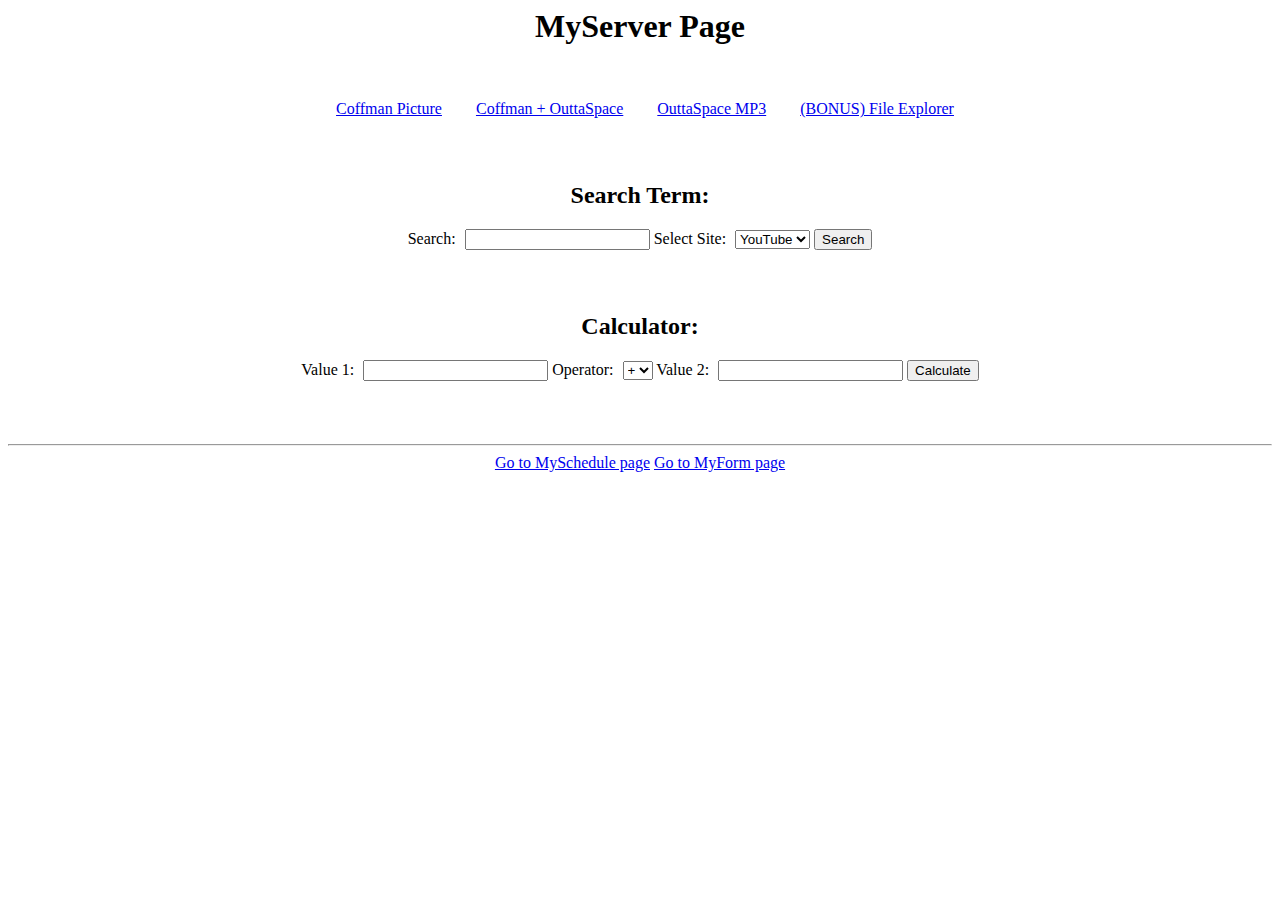
<file: static/html/MyServer.html>
<html>
<head>
    <title>MyServer</title>
    <style>
        div {
            text-align: center;
            margin-bottom: 5%;
        }
        #links ul li {
            display: inline;
            margin-right: 30px;
        }
        label {
            margin-right: 5px;
        }
    </style>
</head>
<body>
<center>
    <h1>MyServer Page</h1><br>
</center>
<div id='links'>
    <ul>
        <li> <a href="Coffman.html"> Coffman Picture</a> </li>
        <li> <a href="Coffman_N_OuttaSpace.html"> Coffman + OuttaSpace</a> </li>
        <li> <a href="OuttaSpace.html"> OuttaSpace MP3</a> </li>
        <li> <a href="/derej009_hw4/files/"> (BONUS) File Explorer</a> </li>
    </ul>
</div>

<div>
    <h2>Search Term:</h2>
    <form action="/redirect" method="GET">
        <label for="query">Search:</label>
        <input type="text" id="query" name="query">
        <label for="site">Select Site:</label>
        <select id="site" name="site">
            <option value="youtube">YouTube</option>
            <option value="google">Google</option>
        </select>
        <input type="submit" value="Search">
    </form>
</div>

<div>
    <h2>Calculator:</h2>
    <form action="/calculator" method="GET">
        <label for="num1">Value 1:</label>
        <input type="text" id="num1" name="num1">
        <label for="operator">Operator:</label>
        <select id="operator" name="operator">
            <option value="+">+</option>
            <option value="-">-</option>
            <option value="*">*</option>
            <option value="/">/</option>
        </select>
        <label for="num2">Value 2:</label>
        <input type="text" id="num2" name="num2">
        <input type="submit" value="Calculate">
    </form>
</div>
<hr>

<div>
  <a href="MySchedule.html"> Go to MySchedule page</a>
  <a href="MyForm.html"> Go to MyForm page</a>
</div>
</body>
</html>
</file>
